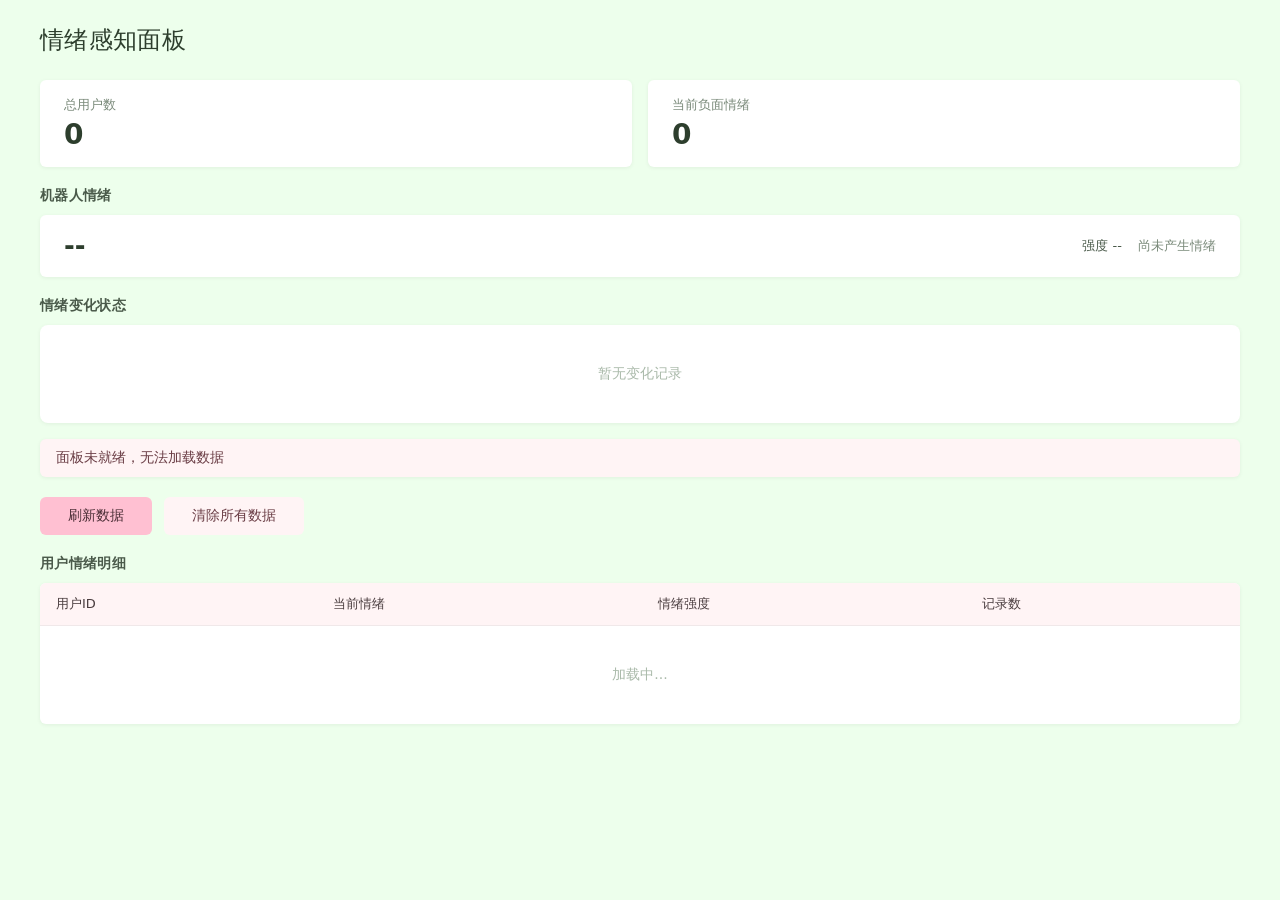
<file: pages/dashboard/index.html>
<!DOCTYPE html>
<html lang="zh-CN">
<head>
    <meta charset="utf-8">
    <meta name="viewport" content="width=device-width, initial-scale=1.0, maximum-scale=5.0, viewport-fit=cover">
    <meta name="theme-color" content="#EDFFEC">
    <title>情绪感知面板</title>
    <link rel="stylesheet" href="./style.css">
</head>
<body>
    <div id="app">
        <h1>情绪感知面板</h1>

        <div id="stats">
            <div class="stat-card">
                <span class="stat-label">总用户数</span>
                <span class="stat-value" id="totalUsers">0</span>
            </div>
            <div class="stat-card">
                <span class="stat-label">当前负面情绪</span>
                <span class="stat-value" id="negativeCount">0</span>
            </div>
        </div>

        <div class="section-title">机器人情绪</div>
        <div id="llmCurrent" class="llm-card">
            <div class="llm-emotion" id="llmEmotion">--</div>
            <div class="llm-meta">
                <span class="llm-score" id="llmScore">强度 --</span>
                <span class="llm-time" id="llmTime">尚未产生情绪</span>
            </div>
        </div>

        <div class="section-title">情绪变化状态</div>
        <div id="llmHistoryWrap" class="history-wrap">
            <ul id="llmHistory" class="history-list">
                <li class="empty-history">暂无变化记录</li>
            </ul>
        </div>

        <div id="statusBar" class="status" hidden></div>
        <div id="controls">
            <button id="refreshBtn" type="button">刷新数据</button>
            <button id="clearBtn" class="danger" type="button">清除所有数据</button>
        </div>

        <div class="section-title">用户情绪明细</div>
        <div id="tableWrap">
            <table>
                <thead>
                    <tr>
                        <th>用户ID</th>
                        <th>当前情绪</th>
                        <th>情绪强度</th>
                        <th>记录数</th>
                    </tr>
                </thead>
                <tbody id="tableBody">
                    <tr class="empty-row"><td colspan="4">加载中...</td></tr>
                </tbody>
            </table>
        </div>
    </div>
    <div id="confirmModal" class="modal" hidden>
        <div class="modal-box" role="dialog" aria-modal="true">
            <p id="modalText"></p>
            <div class="modal-actions">
                <button id="modalCancel" type="button">取消</button>
                <button id="modalConfirm" class="danger" type="button">确定</button>
            </div>
        </div>
    </div>
    <script type="module" src="./app.js"></script>
</body>
</html>
</file>
<file: pages/dashboard/style.css>
* {
    margin: 0;
    padding: 0;
    box-sizing: border-box;
    font-family: system-ui, -apple-system, "PingFang SC", "Microsoft YaHei", sans-serif;
}

html, body {
    background: #EDFFEC;
    min-height: 100vh;
}

body {
    padding: 24px;
    -webkit-text-size-adjust: 100%;
}

#app {
    max-width: 1200px;
    margin: 0 auto;
}

h1 {
    color: #2d3e2d;
    font-weight: 500;
    font-size: 24px;
    margin-bottom: 24px;
    letter-spacing: 0.3px;
}

.section-title {
    color: #4a5a4a;
    font-size: 14px;
    font-weight: 600;
    margin: 20px 0 10px;
    letter-spacing: 0.3px;
}

#stats {
    display: flex;
    gap: 16px;
    margin-bottom: 4px;
    flex-wrap: wrap;
}

.stat-card {
    background: #FFFFFF;
    border-radius: 6px;
    padding: 16px 24px;
    min-width: 160px;
    box-shadow: 0 1px 4px rgba(0, 0, 0, 0.06);
    flex: 1 1 160px;
}

.stat-label {
    display: block;
    font-size: 13px;
    color: #7a8a7a;
    margin-bottom: 4px;
}

.stat-value {
    display: block;
    font-size: 28px;
    font-weight: 600;
    color: #2d3e2d;
}

.llm-card {
    background: #FFFFFF;
    border-radius: 6px;
    padding: 16px 24px;
    box-shadow: 0 1px 4px rgba(0, 0, 0, 0.06);
    display: flex;
    align-items: center;
    justify-content: space-between;
    flex-wrap: wrap;
    gap: 8px 16px;
}

.llm-emotion {
    font-size: 26px;
    font-weight: 600;
    color: #2d3e2d;
}

.llm-meta {
    display: flex;
    gap: 16px;
    flex-wrap: wrap;
    font-size: 13px;
    color: #7a8a7a;
}

.llm-score {
    font-weight: 500;
    color: #4a5a4a;
}

.history-wrap {
    background: #FFFFFF;
    border-radius: 8px;
    padding: 8px 0;
    box-shadow: 0 1px 4px rgba(0, 0, 0, 0.06);
    max-height: 280px;
    overflow-y: auto;
    -webkit-overflow-scrolling: touch;
}

.history-list {
    list-style: none;
    padding: 4px 16px;
}

.history-item {
    display: flex;
    align-items: center;
    gap: 12px;
    padding: 10px 4px;
    border-bottom: 1px solid #f5f0f0;
    font-size: 14px;
    color: #2d3e2d;
}

.history-item:last-child {
    border-bottom: none;
}

.hi-dot {
    width: 10px;
    height: 10px;
    border-radius: 50%;
    background: #cfd8cf;
    flex-shrink: 0;
}

.history-item.pos .hi-dot { background: #FFC0D2; }
.history-item.neutral .hi-dot { background: #cfd8cf; }
.history-item.lazy .hi-dot { background: #b8c4d8; }
.history-item.angry .hi-dot { background: #f5a8bd; }
.history-item.sad .hi-dot { background: #9fb8d8; }
.history-item.irritable .hi-dot { background: #e0b8d8; }

.hi-emotion {
    font-weight: 500;
    min-width: 56px;
}

.hi-score {
    color: #7a8a7a;
    font-size: 13px;
    min-width: 44px;
}

.hi-time {
    color: #aabaaa;
    font-size: 12px;
    margin-left: auto;
    white-space: nowrap;
}

.empty-history {
    list-style: none;
    text-align: center;
    color: #aabaaa;
    padding: 28px 16px;
    font-size: 14px;
}

.status {
    background: #FFFFFF;
    border-radius: 6px;
    padding: 10px 16px;
    margin: 16px 0;
    font-size: 14px;
    color: #2d3e2d;
    box-shadow: 0 1px 4px rgba(0, 0, 0, 0.06);
}

.status.danger {
    color: #6a3d45;
    background: #FFF4F5;
}

#controls {
    display: flex;
    gap: 12px;
    margin: 20px 0;
    flex-wrap: wrap;
}

button {
    padding: 10px 28px;
    border: none;
    border-radius: 6px;
    font-size: 14px;
    font-weight: 500;
    cursor: pointer;
    transition: background 0.2s, transform 0.1s, opacity 0.2s;
    background: #FFC0D2;
    color: #4a2d35;
    -webkit-tap-highlight-color: transparent;
    touch-action: manipulation;
    user-select: none;
}

button:hover:not(:disabled) {
    background: #f5a8bd;
}

button:active:not(:disabled) {
    transform: scale(0.97);
}

button:disabled {
    opacity: 0.5;
    cursor: not-allowed;
}

button.danger {
    background: #FFF4F5;
    color: #6a3d45;
}

button.danger:hover:not(:disabled) {
    background: #fce4e6;
}

#tableWrap {
    background: #FFFFFF;
    border-radius: 6px;
    overflow-x: auto;
    box-shadow: 0 1px 4px rgba(0, 0, 0, 0.06);
    -webkit-overflow-scrolling: touch;
}

table {
    width: 100%;
    border-collapse: collapse;
}

th {
    text-align: left;
    padding: 12px 16px;
    background: #FFF4F5;
    color: #4a3d3f;
    font-weight: 500;
    font-size: 13px;
    border-bottom: 1px solid #f0e8e9;
    white-space: nowrap;
}

td {
    padding: 12px 16px;
    border-bottom: 1px solid #f5f0f0;
    color: #2d3e2d;
    font-size: 14px;
    white-space: nowrap;
}

tr:last-child td {
    border-bottom: none;
}

.empty-row td {
    text-align: center;
    color: #aabaaa;
    padding: 40px 16px;
}

.modal {
    position: fixed;
    inset: 0;
    background: rgba(0, 0, 0, 0.4);
    display: flex;
    align-items: center;
    justify-content: center;
    z-index: 1000;
    padding: 16px;
}

.modal[hidden] {
    display: none;
}

.modal-box {
    background: #FFFFFF;
    border-radius: 8px;
    padding: 24px;
    max-width: 360px;
    width: 100%;
    box-shadow: 0 4px 20px rgba(0, 0, 0, 0.15);
}

.modal-box p {
    color: #2d3e2d;
    font-size: 15px;
    margin-bottom: 20px;
    line-height: 1.5;
}

.modal-actions {
    display: flex;
    gap: 12px;
    justify-content: flex-end;
}

.modal-actions button {
    padding: 8px 20px;
}

@media (max-width: 640px) {
    body {
        padding: 16px;
    }

    h1 {
        font-size: 20px;
        margin-bottom: 16px;
    }

    .stat-card {
        padding: 12px 16px;
        min-width: 0;
        flex: 1 1 calc(50% - 8px);
    }

    .stat-value {
        font-size: 22px;
    }

    .llm-card {
        padding: 14px 16px;
    }

    .llm-emotion {
        font-size: 22px;
    }

    .llm-meta {
        gap: 12px;
        font-size: 12px;
    }

    .history-item {
        gap: 8px;
        padding: 9px 2px;
        font-size: 13px;
    }

    .hi-emotion {
        min-width: 48px;
    }

    .hi-time {
        font-size: 11px;
    }

    #controls {
        gap: 8px;
    }

    #controls button {
        flex: 1 1 calc(50% - 8px);
        padding: 12px 16px;
        font-size: 15px;
    }

    th, td {
        padding: 10px 12px;
        font-size: 13px;
    }
}
</file>
